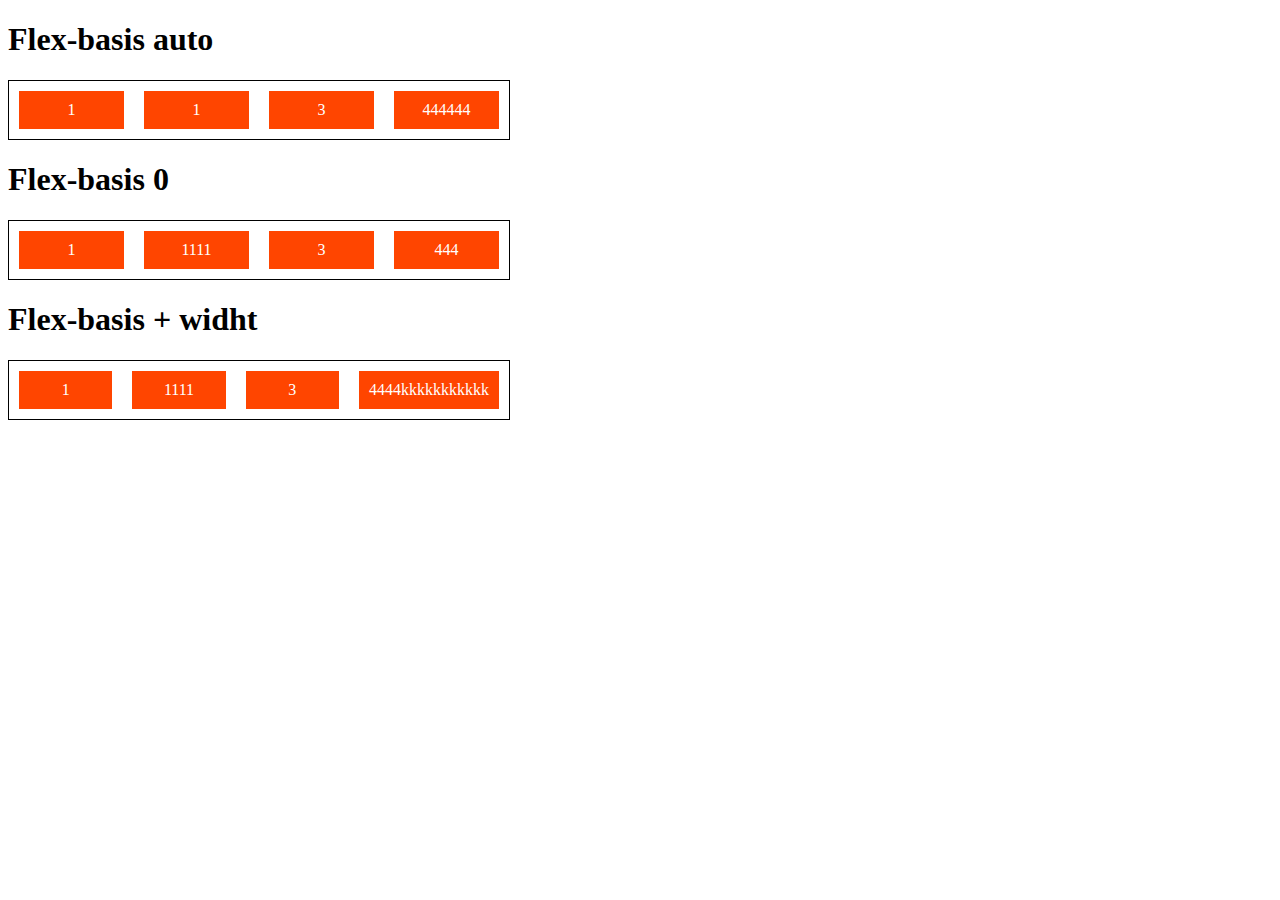
<file: flexbox/flex-basis/index.html>
<!DOCTYPE html>
<html lang="pt-BR">
  <head>
    <meta charset="UTF-8" />
    <meta http-equiv="X-UA-Compatible" content="IE=edge" />
    <meta name="viewport" content="width=device-width, initial-scale=1.1 zero" />
    <title>Flex-basis</title>
    <link rel="stylesheet" href="style.css" />
  </head>
  <body>
      <h1>Flex-basis auto</h1>
    <div class="container">
      <div class="itens fgr-1 zero">1</div>
      <div class="itens fgr-1 zero">1</div>
      <div class="itens fgr-1 zero">3</div>
      <div class="itens fgr-1 zero">444444</div>
    </div>
    <h1>Flex-basis 0</h1>
    <div class="container">
      <div class="itens fgr-1 zero">1</div>
      <div class="itens fgr-1 zero">1111</div>
      <div class="itens fgr-1 zero">3</div>
      <div class="itens fgr-1 zero">444</div>
    </div>
    <h1>Flex-basis + widht</h1>
    <div class="container">
      <div class="itens fgr-0 w100">1</div>
      <div class="itens fgr-0 w100">1111</div>
      <div class="itens fgr-0 w100">3</div>
      <div class="itens fgr-0 w100">4444kkkkkkkkkkk</div>
    </div>
   
  </body>
</html>
</file>
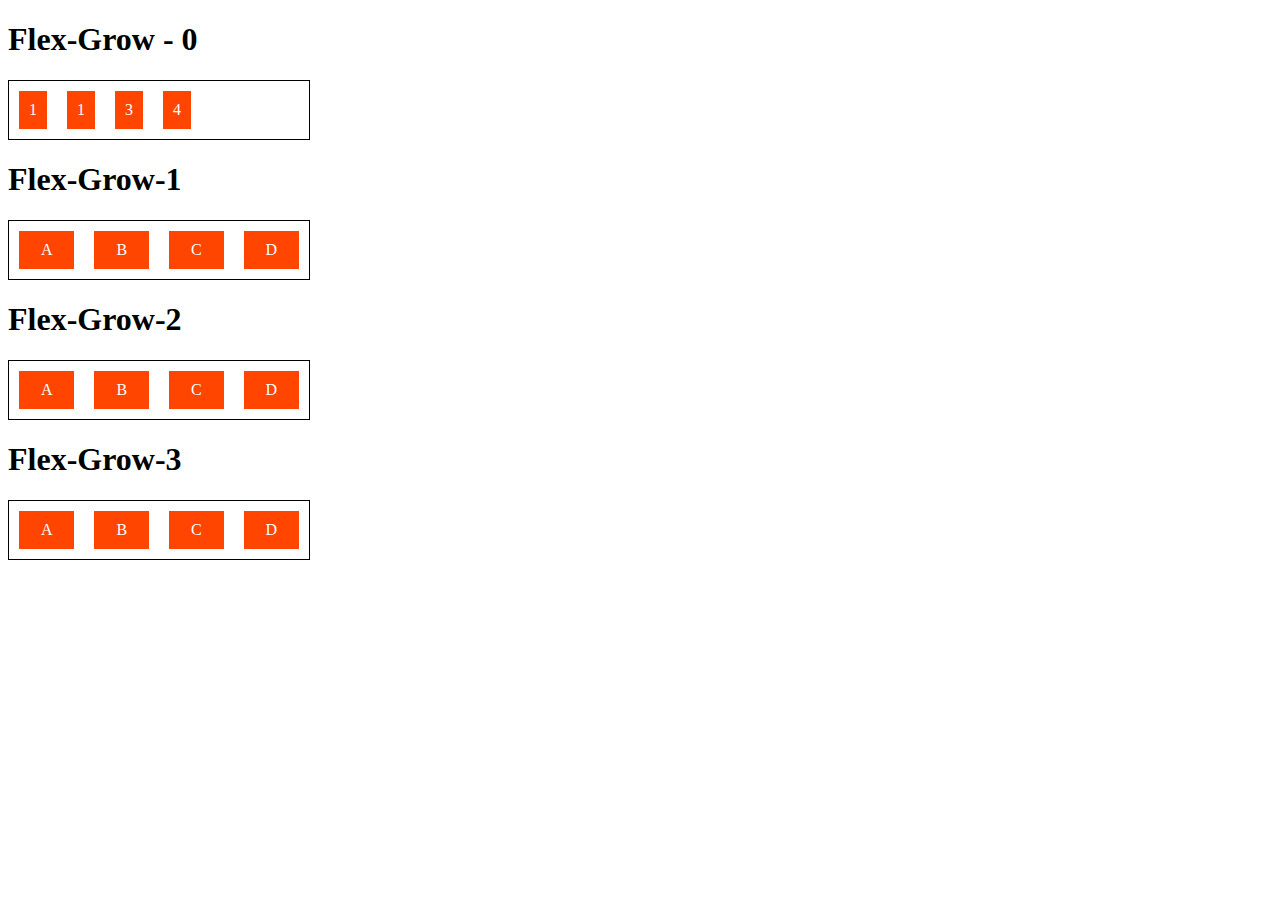
<file: flexbox/flex-grow/index.html>
<!DOCTYPE html>
<html lang="pt-BR">
  <head>
    <meta charset="UTF-8" />
    <meta http-equiv="X-UA-Compatible" content="IE=edge" />
    <meta name="viewport" content="width=device-width, initial-scale=1.0" />
    <title>Flex-Grow</title>
    <link rel="stylesheet" href="style.css" />
  </head>
  <body>
      <h1>Flex-Grow - 0</h1>
    <div class="container">
      <div class="itens fgr-0">1</div>
      <div class="itens fgr-0">1</div>
      <div class="itens fgr-0">3</div>
      <div class="itens fgr-0">4</div>
    </div>
    <h1>Flex-Grow-1</h1>
    <div class="container">
        <div class="itens fgr-1">A</div>
        <div class="itens fgr-1">B</div>
        <div class="itens fgr-1">C</div>
        <div class="itens fgr-1">D</div>   
    </div>
    <h1>Flex-Grow-2</h1>
    <div class="container">
        <div class="itens fgr-2">A</div>
        <div class="itens fgr-2">B</div>
        <div class="itens fgr-2">C</div>
        <div class="itens fgr-2">D</div>   
    </div>
    <h1>Flex-Grow-3</h1>
    <div class="container">
        <div class="itens fgr-3">A</div>
        <div class="itens fgr-3">B</div>
        <div class="itens fgr-3">C</div>
        <div class="itens fgr-3">D</div>   
    </div>
  </body>
</html>
</file>
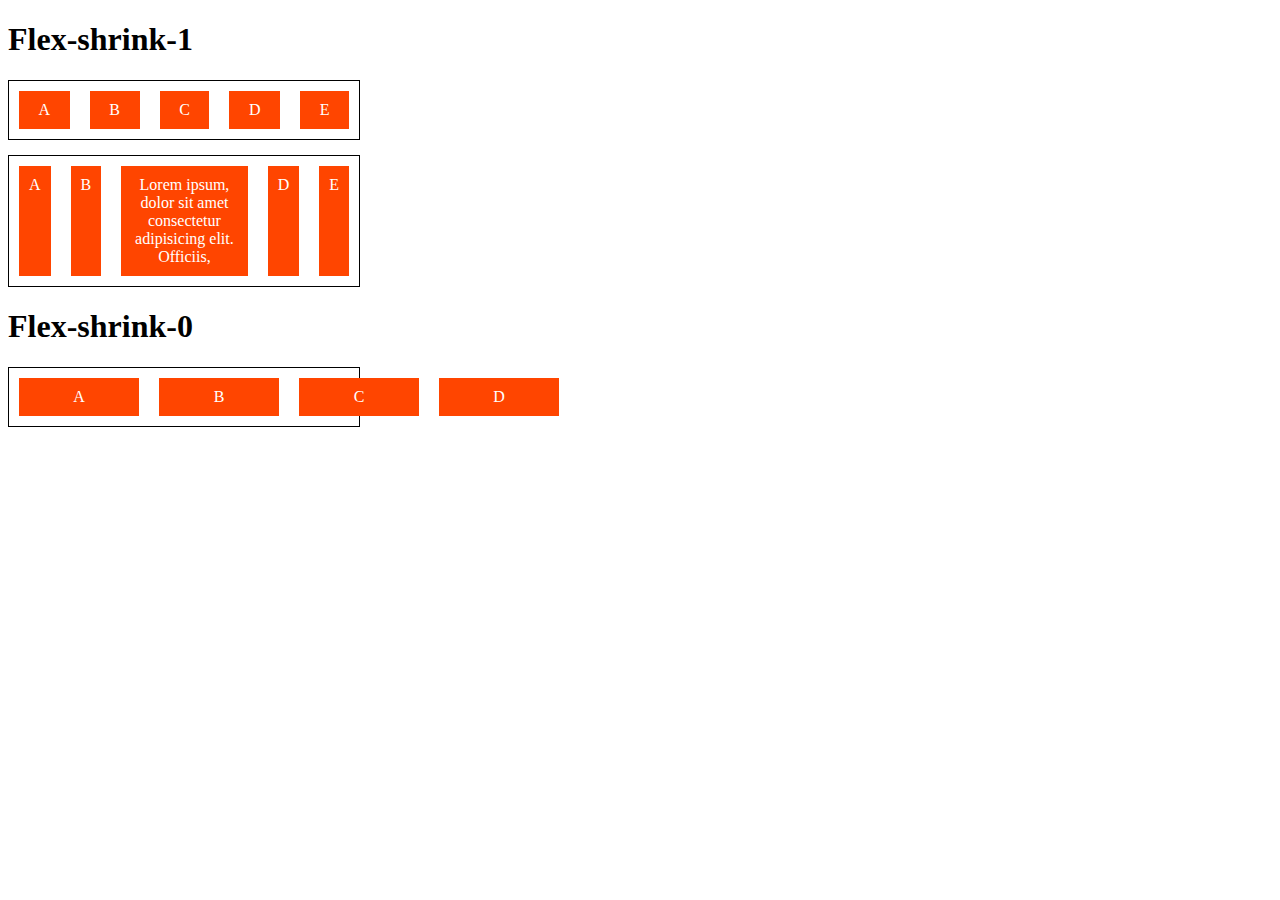
<file: flexbox/flex-shrink/index.html>
<!DOCTYPE html>
<html lang="pt-BR">
  <head>
    <meta charset="UTF-8" />
    <meta http-equiv="X-UA-Compatible" content="IE=edge" />
    <meta name="viewport" content="width=device-width, initial-scal" />
    <title>Flex-shrink</title>
    <link rel="stylesheet" href="style.css" />
  </head>
  <body>
      <h1>Flex-shrink-1</h1>
    <div class="container">
      <div class="itens s-1 fg-1">A</div>
      <div class="itens s-1 fg-1">B</div>
      <div class="itens s-1 fg-1">C</div>
      <div class="itens s-1 fg-1">D</div>
      <div class="itens s-1 fg-1">E</div>
    </div>
    <div class="container">
      <div class="itens s-1 fg-1">A</div>
      <div class="itens s-1 fg-1">B</div>
      <div class="itens s-1 fg-1">Lorem ipsum, dolor sit amet consectetur adipisicing elit. Officiis, </div>
      <div class="itens s-1 fg-1">D</div>
      <div class="itens s-1 fg-1">E</div>
    </div>
    <h1>Flex-shrink-0</h1>
    <div class="container">
      <div class="itens s-0 fg-1">A</div>
      <div class="itens s-0 fg-1">B</div>
      <div class="itens s-0 fg-1">C</div>
      <div class="itens s-0 fg-1">D</div>
    </div>
   
  </body>
</html>
</file>
<file: flexbox/flex-basis/style.css>
.container{
    display: flex;
    border: 1px solid #000;
    max-width: 500px;
   
}
.itens{
    background-color: orangered;
    padding: 10px;
    margin: 10px;
    text-align: center;
    color: #fff;
}
.fgr-0{
    flex-grow: 0;
}
.fgr-1{
    flex-grow: 1;
}
.fgr-2{
    flex-grow: 2;
}
.fgr-3{
    flex-grow: 3;
}
.bauto{
    flex-basis: auto;
}
.zero{
    flex-basis: 0;
}
.w100{
    flex-basis: 100px;
}
</file>
<file: flexbox/flex-grow/style.css>
.container{
    display: flex;
    border: 1px solid #000;
    max-width: 300px;
}
.itens{
    background-color: orangered;
    padding: 10px;
    margin: 10px;
    text-align: center;
    color: #fff;
}
.fgr-0{
    flex-grow: 0;
}
.fgr-1{
    flex-grow: 1;
}
.fgr-2{
    flex-grow: 2;
}
.fgr-3{
    flex-grow: 3;
}
</file>
<file: flexbox/flex-shrink/style.css>
.container{
    display: flex;
    border: 1px solid #000;
    max-width: 350px;
    margin-bottom: 15px;
   
}
.itens{
    background-color: orangered;
    padding: 10px;
    margin: 10px;
    text-align: center;
    color: #fff;
}
.s-1{
    flex-shrink: 1;
}
.fg-1{
    flex-grow: 1;
}
.s-0{
    flex-shrink: 0;
    flex-basis: 100px;
}
</file>
